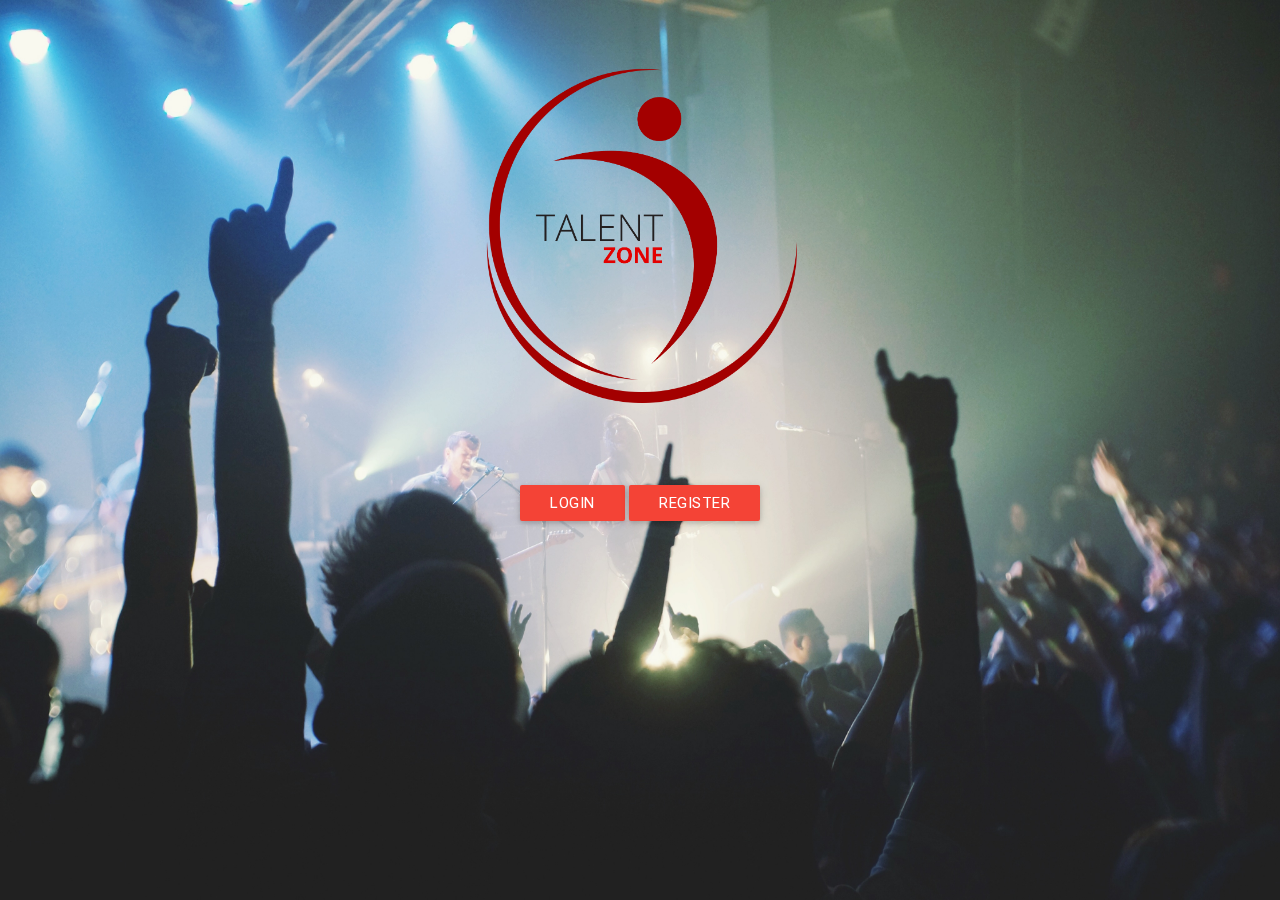
<file: index.html>
<html lang="en" ng-app="talentZone">
    <head>

        <meta charset="utf-8">
        <meta http-equiv="x-ua-compatible" content="ie=edge">
        <title>TalentZOne </title>
        <meta name="description" content="">
        <meta name="viewport" content="width=device-width, initial-scale=1">



        <link rel="stylesheet" href="css/materialize.min.css">
        <link rel="stylesheet" href="css/icon.css">
        <link rel="stylesheet" href="css/style.css">


    </head>

    <body >
        <div ng-view=""></div>






        <!--Libraries  -->
        <script type="text/javascript" src="js/lib/jquery-2.2.0.min.js"></script>
        <script src="js/lib/angular.min.js"></script>
        <script src="js/lib/angular-route.js"></script>
        <script src="js/lib/materialize.min.js"></script>
        <script type="text/javascript" src="js/lib/angular-materialize.min.js"></script>
        <script type="text/javascript" src="js/lib/ngStorage.min.js"></script>
        <script type="text/javascript" src="js/angular-base64.min.js"></script>




        <!-- Main  App files  -->
        <script src="js/app.js"></script>

        <!--Controllers  -->
        <script src="js/controllers/home.js"></script>
        <script src="js/controllers/main.js"></script>
        <script src="js/controllers/category.js"></script>
        <script src="js/controllers/profile.js"></script>
        <script src="js/controllers/notification.js"></script>
        <script src="js/controllers/edit.js"></script>





    </body>
</html>
</file>
<file: css/icon.css>
/* fallback */
@font-face {
  font-family: 'Material Icons';
  font-style: normal;
  font-weight: 400;
  src: local('Material Icons'), local('MaterialIcons-Regular'), url('icons.woff2') format('woff2');
}

.material-icons {
  font-family: 'Material Icons';
  font-weight: normal;
  font-style: normal;
  font-size: 24px;
  line-height: 1;
  letter-spacing: normal;
  text-transform: none;
  display: inline-block;
  white-space: nowrap;
  word-wrap: normal;
  direction: ltr;
  -webkit-font-feature-settings: 'liga';
  -webkit-font-smoothing: antialiased;
}
</file>
<file: css/style.css>
.home{
  background: url("../img/bg.jpg");
  background-size: 100% 100%;
  height: 100%;

}
.home .logo{
  width: 25%;
  padding: 5% 0px;
}

nav{
  background: #9b59b6;
}



/*nav ul li>a {*/
  /*position: relative;*/
  /*color: #fff;*/
  /*text-decoration: none;*/
/*}*/

/*nav ul li>a:hover {*/
  /*color: #fff;*/

/*}*/

nav ul li>a:after {
  background: #fff;
  content:'';
  display: block;
  height: 2px;
  transform: translateY(-10px);
  transition: 0.5s;
  width: 0px;
}

#nav-mobile li>a:hover:after {

  width: 100%;
}




.button-collapse {
  color: #26a69a !important;
}


.modal{
    max-height: 100%
}

#account_modal{
  color : #000;
}
.side-nav a{
  color: #fff !important;
}
.profile{
  height: 120px !important;
}
</file>
